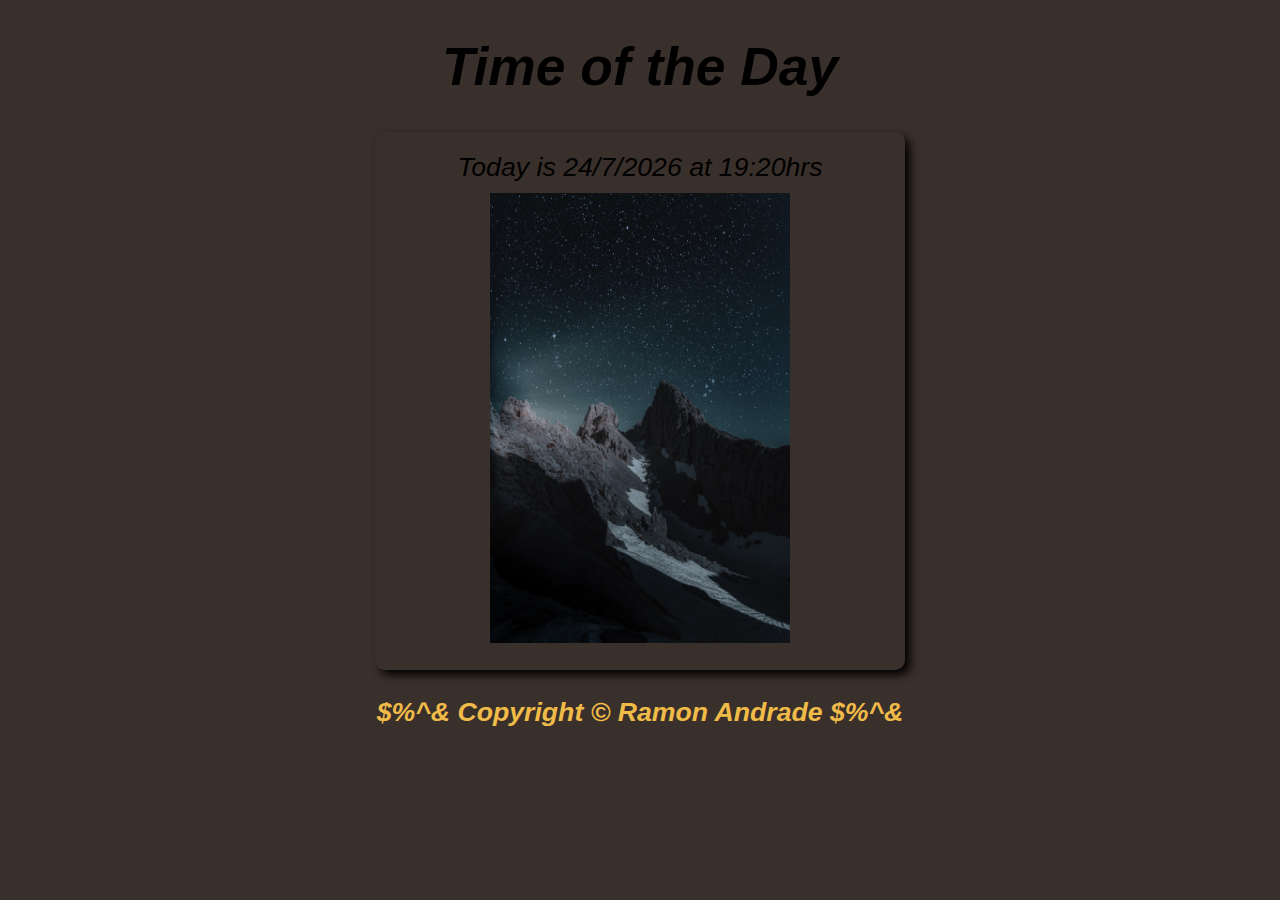
<file: index.html>
<!DOCTYPE html>
<html lang="en">
<head>
    <meta charset="UTF-8">
    <meta http-equiv="X-UA-Compatible" content="IE=edge">
    <meta name="viewport" content="width=device-width, initial-scale=1.0">
    <link rel="stylesheet" href="./assets/CSS/style.css">
    <title>Time of the day</title>
</head>

<body onload="loader()">
    <header>
        <h1> Time of the Day </h1>
    </header>

    <section>
        <div id="msg"> <!--Show the time--></div>
        <div>
            <img id="img" width="300px" >
        </div>
    </section>
    
    <footer>
        <p style="text-align: center;" ><strong>$%^& Copyright © Ramon Andrade $%^&</strong></p>
    </footer>
    
    <script src="./assets/JS/script.js"></script>
</body>
</html>
</file>
<file: assets/CSS/style.css>
body{
  font:italic 20pt Arial;
  text-align: center;
  
}
header {
  text-align: center;
}
section{ 
  border-radius: 10px; 
  padding: 15px; 
  width: 500px; 
  margin: auto; 
  text-align: center; 
  box-shadow: 5px 5px 10px black;

}
footer{
  color: rgb(240, 187, 72);
  text-align: center;
}
div{ 
  padding: 5px;
}
</file>
